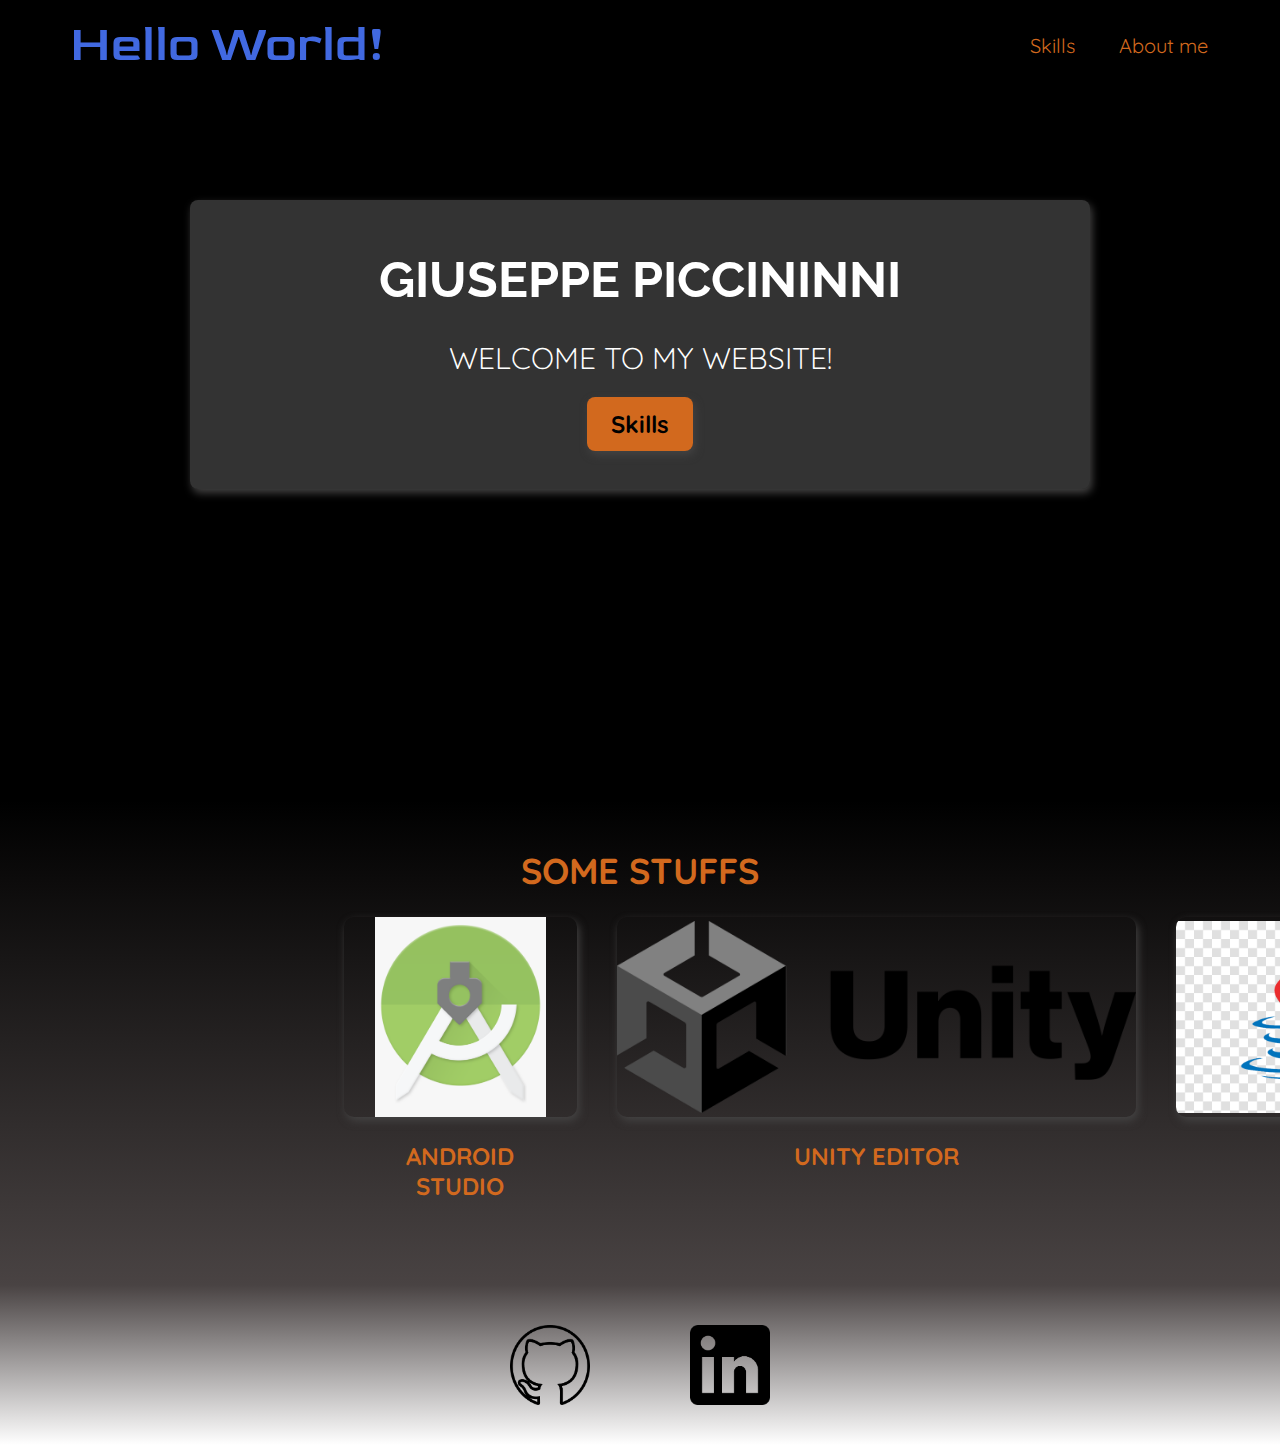
<file: index.html>
<!DOCTYPE html>
<head>
  <meta charset="UTF-8" />
  <link rel="stylesheet" href="styles/styles.css" />
  <link rel="stylesheet" href="styles/shared.css" />
  <link
    href="https://fonts.googleapis.com/css2?family=Goldman:wght@700&family=Oleo+Script:wght@700&family=Quicksand:wght@500&family=Raleway:wght@700&display=swap"
    rel="stylesheet"
  />
  <title>Hello World!</title>
</head>

<body>
  <header>
    <div id="page-logo">
      <a href="/index.html">Hello World!</a>
    </div>
    <nav>
      <ul>
        <li>
          <a href="/skills.html">Skills</a>
        </li>
        <li>
          <a href="/">About me</a>
        </li>
      </ul>
    </nav>
  </header>
  <main>
    <section id="hero">
      <div id="hero-content">
        <h1>Giuseppe Piccininni</h1>
        <p>Welcome to my website!</p>
        <a href="/skills.html">Skills</a>
      </div>
      
    </section>
    <section id="highlights">
      <h2>Some stuffs</h2>
      <ul id="destinations">
        <li class="destination">
          <img src="images/icons/android studio logo.png" alt="Android Studio logo">
          <p> <strong>Android Studio</strong></p>
        </li>
        <li class="destination">
          <img src="/images/icons/Unity_2021.png" alt="Unity Editor logo">
          <p> <strong>Unity Editor</strong> </p>
        </li>
        <li class="destination">
          <img src="/images/icons/java logo.png" alt="Java logo">
          <p> <strong>Java</strong> </p>
        </li>
      </ul>
    </section>
  </main>
  <footer>
    <ul>
      <li>
        <a href="https://github.com/Peppone248">
          <img src="/images/icons/github logo.png" alt="github">
        </a>
      </li>
      <li>
        <a href="https://www.linkedin.com/in/giuseppe-piccininni-641347221/">
        <img src="/images/icons/linkedin logo.png" alt="linkedin">
      </a>
    </li>
    </ul>
  </footer>
</body>
</file>
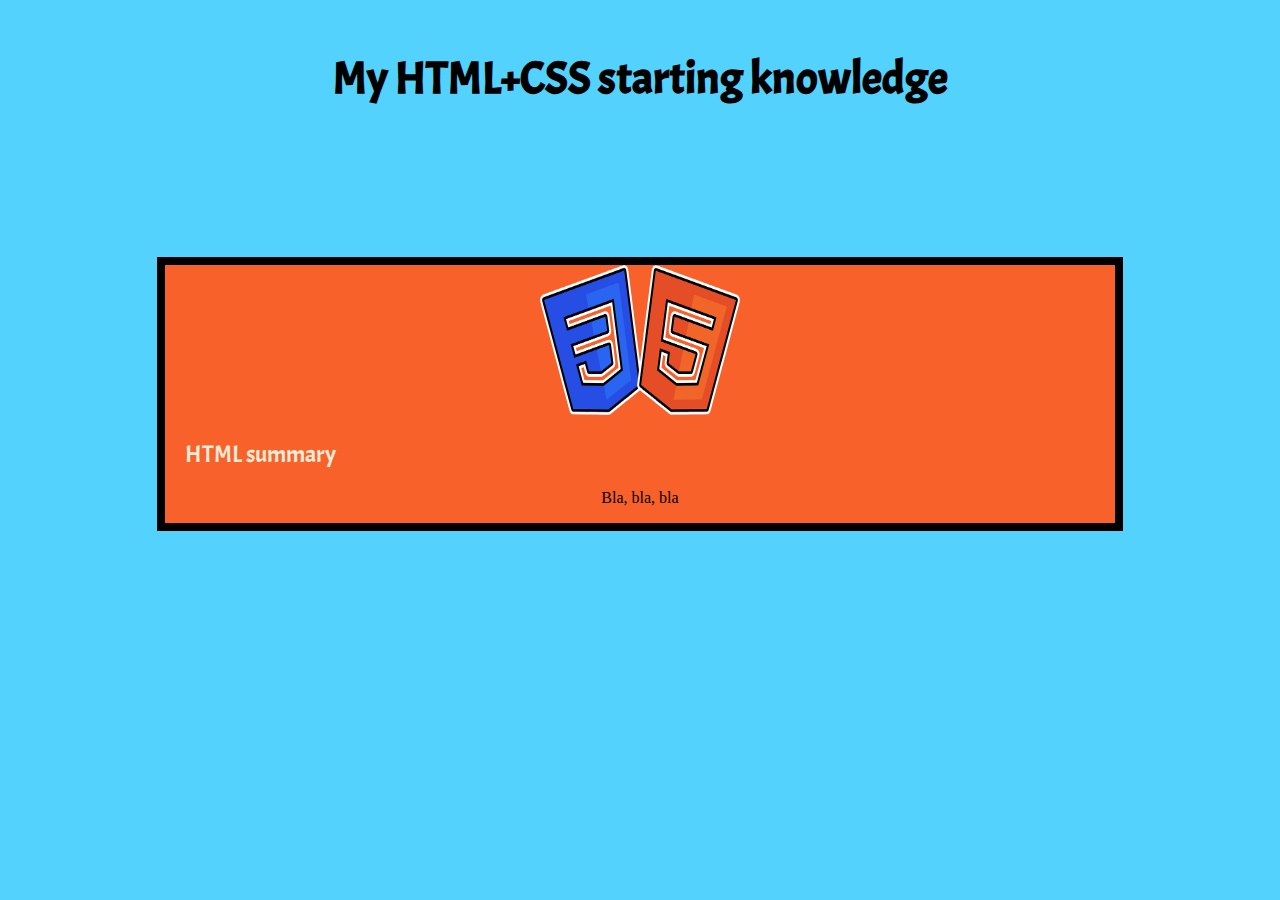
<file: MainPage.html>
<!DOCTYPE html>
<head>
  <link rel="stylesheet" href="styles/mainpage.css" />
  <link rel="preconnect" href="https://fonts.googleapis.com" />
  <link rel="preconnect" href="https://fonts.gstatic.com" crossorigin />
  <link
    href="https://fonts.googleapis.com/css2?family=Acme&display=swap"
    rel="stylesheet"
  />
</head>

<body>
    <h1>My HTML+CSS starting knowledge</h1>
  <main>
    <img src="img/html-css.png" />
    <h2> HTML summary</h2>
    <p>Bla, bla, bla</p>
    
  </main>
</body>
</file>
<file: styles/styles.css>
#hero{
    height: 800px;
    background-color: rgb(0, 0, 0);
    background-position: center;
    background-size: cover;
}

#hero-content{
    width: 900px;
    background-color: rgba(180, 180, 180, 0.281);
    box-shadow: 2px 4px 8px rgb(68, 67, 67);
    border-radius: 8px;
    text-align: center;
    padding: 50px 0;
    margin: 0 auto;
    position: relative;
    top: 200px;
}

#hero-content h1{
    color: white;
    text-transform: uppercase;
    font-size: 50px;
    font-family: "Raleway", sans-serif;
    margin: 0;
}

#hero-content p{
    color: white;
    text-transform: uppercase;
    font-size: 30px;
    font-weight: 350;
    margin-bottom: 32px;
}

#hero-content a{
    text-decoration: none;
    background-color: chocolate;
    padding: 12px 24px;
    color: black;
    font-size: 24px;
    font-weight: bold;
    border-radius: 8px;
    box-shadow: 2px 4px 8px rgb(68, 67, 67);
}

#hero-content a:hover{
    background-color: rgb(184, 86, 16);
}

#highlights h2 {
    text-transform: uppercase;
    text-align: center;
    font-size: 36px;
    margin: 24px;
    color: chocolate;
}

#highlights {
    padding: 24px;
    background: linear-gradient(180deg, rgb(0, 0, 0), rgb(73, 67, 67));
}

#destinations {
    display: flex;
    width: 100%;
    margin: auto;
    margin-bottom: 40px;
    margin-left: 300px;
}

.destination {
    margin: 0 20px;
    text-transform: uppercase;
}

.destination p {
    text-align: center;
    color: chocolate;
    font-size: 24px;
    margin: 20px;
}

.destination img{
    height: 200px;
    width: 100%;
    box-shadow: 2px 4px 8px rgb(68, 67, 67);
    border-radius: 10px;
    object-fit: contain;
}
</file>
<file: styles/shared.css>
body {
  font-family: "Quicksand", sans-serif;
  margin: 0;
}

ul{
    list-style: none;
    margin: 0;
    padding: 0;
}

header{
  display: flex;
  justify-content: space-between;
  align-items: center;
  padding: 15px 60px;
  position: absolute;
  width: 100%;
  box-sizing: border-box;
}

header ul{
  display: flex;

}

header li{
  margin-left: 20px;
}

#page-logo a {
    padding: 10px;
    font-family: "Goldman", sans-serif;
    color: royalblue;
    font-size: 50px;
    text-decoration: none;
    text-shadow: 1px 1px 2px rgb(0, 0, 0);
}

header a{
  color: chocolate;
  text-decoration: none;
  font-size: 20px;
  padding: 12px;
  text-shadow: 1px 1px 2px rgb(0, 0, 0);
  border-radius: 6px;
}

header a:hover{
  color: rgb(77, 77, 77);
  background-color: chocolate;
}

footer {
  background: linear-gradient(180deg, rgb(73, 67, 67), white);
}

footer ul {
  display: flex;
  justify-content: center;
  padding: 40px;
}

footer li {
  width: 80px;
  height: 80px;
  margin: 0 50px;
}

footer img {
  width: 100%;
  height: 100%;
}
</file>
<file: styles/mainpage.css>
body{
    text-align: center;
    background-color: rgb(82, 210, 253);
    margin: 50px;
}

main {
    width: 950px;
    border: 8px solid black;
    margin: 150px auto 72px auto;
    background-color: rgb(248, 97, 42);
}

img{
    width: 200px;
    height: 150px;
}

h1 {
    font-family: 'Acme', 'sans-serif';
    font-size: 45px;
    text-align: center;
    color:rgb(0, 0, 0);
}

h2{
    text-align: justify;
    margin-left: 20px;
    font-family: 'Acme', 'sans-serif';
    font-weight: lighter;
    color: antiquewhite;
}
</file>
